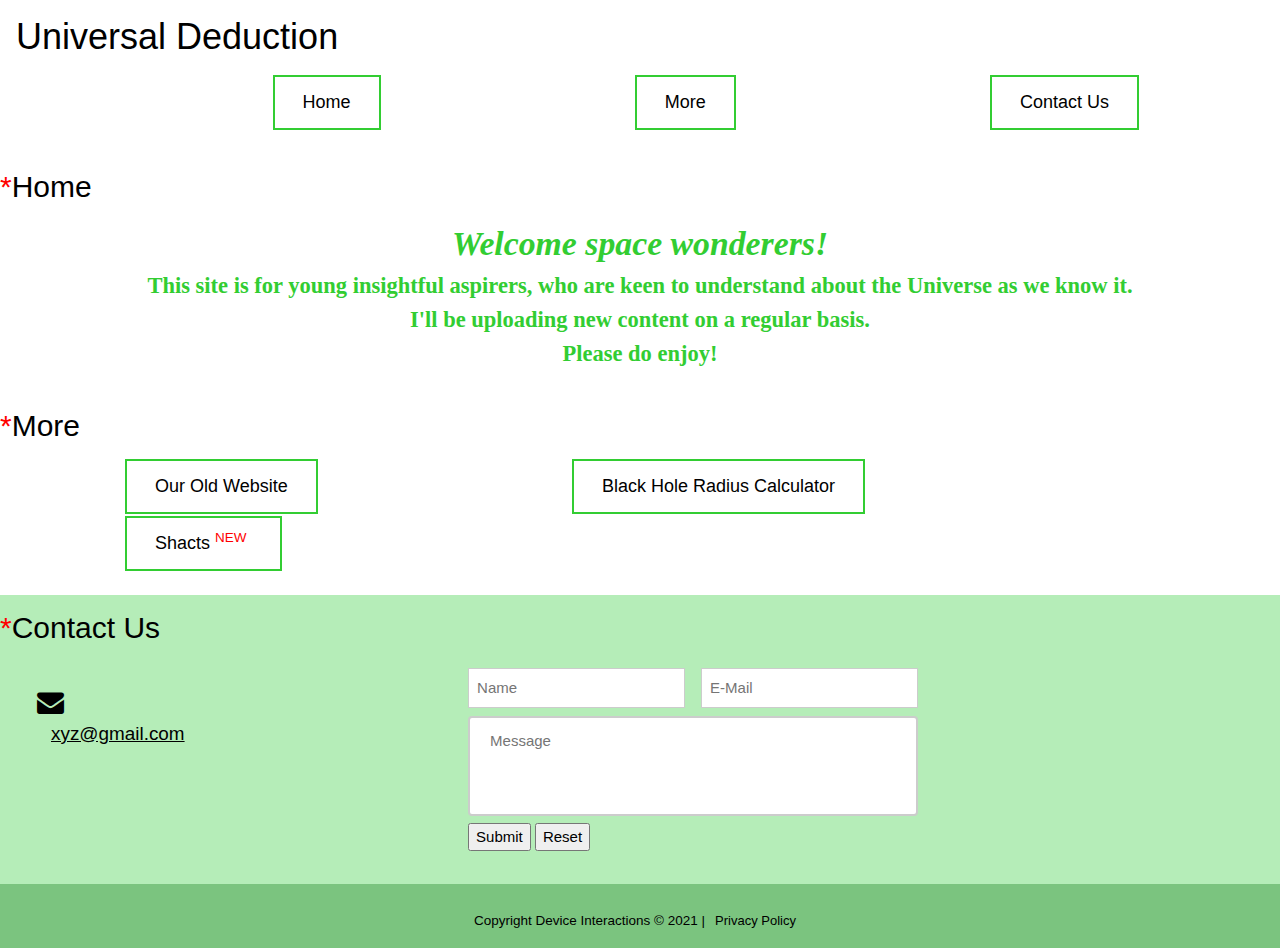
<file: index.html>
<!DOCTYPE html>
<html lang="en">
<head>
	<meta charset="utf-8">
	<meta name="viewport" content="width=device-width, initial-scale=1.0">
	<title>UD Beta</title>
	<link rel="stylesheet" type="text/css" href="style2.css">
	<link rel="stylesheet" href="https://www.w3schools.com/w3css/4/w3.css">
	<link rel="stylesheet" href="https://fonts.googleapis.com/css?family=Raleway">
	<link rel="stylesheet" href="https://cdnjs.cloudflare.com/ajax/libs/font-awesome/4.7.0/css/font-awesome.min.css">
</head>
<body>
	<header class="w3-container">
		<div>
			<h1>Universal Deduction</h1>
		    <div class="nav-bar">
		    	<button class="button1" onclick="window.open('#Contact Us','_self')">Contact Us</button>
		    	<button class="button1" onclick="window.open('#More','_self')"><!--<i class="fa fa-caret-down" aria-hidden="true"></i>--> More</button>
		    	<button class="button1" onclick="window.open('#Home','_self')">Home</button>
		    </div>
		</div>
	</header>
	<br>
		<main id="Home">
		<span>*</span><h2>Home</h2>
		<div>
			<strong><i>Welcome space wonderers!</i><br>This site is for young insightful aspirers, who are keen to understand about the Universe as we know it.<br>I'll be uploading new content on a regular basis.<br>Please do enjoy!</strong>
		</div>
	</main>
	<br>
	<main id="More">
		<span>*</span><h2>More</h2>
		<div>
			<button class="button1" onclick="window.open('https://spacexplorer73.github.io/UniversalDeduction/','_blank')">Our Old Website</button>
			<button class="button1 tooltip" onclick="window.open('bhcalc.html','_blank')">Black Hole Radius Calculator<p class="tooltiptext">The Schwarzschild Radius Calculator</p></button>
			<button class="button1 tooltip" onclick="window.open('shacts.html','_blank')">Shacts<sup style="color: red; padding: 5px;">NEW</sup><p class="tooltiptext">Shuffling Facts...<br>Our New Initiative</p></button>
		</div>
	</main>
	<br>
	<section id="Contact Us">
		<span>*</span><h2>Contact Us</h2>
		<table class="w3-table">
		<td><div class="cnt1 m6 w3-large w3-margin-bottom">
				<i class="fa fa-envelope" style="width: 30px; margin: 1px;"></i><a href="mailto:xyz@gmail.com">xyz@gmail.com</a>
			</div>
		</td>
		<td><div class="cnt2 w3-col m6">
				<form action="https://formspree.io/f/mleokaaa" method="post">
					<div class="w3-row-padding" style="margin: 0px -16px 8px -16px">
						<div class="w3-half">
							<input type="text" name="name" class="w3-input w3-border" placeholder="Name" autocomplete="off">
						</div>
						<div class="w3-half">
							<input type="email" name="email" class="w3-input w3-border" placeholder="E-Mail" autocomplete="off">
						</div>
					</div>
					<textarea name="message" placeholder="Message"></textarea>
					<input type="submit" name="Submit">
					<input type="reset" name="Reset">
				</form>
		    </div>
		</td>
		</div>
	</table>
	</section>
	<footer class="w3-container w3-center w3-large">
		<p><sub>Copyright Device Interactions © 2021 |<a href="" target="_blank">Privacy Policy</a></sub></p>
	</footer>
</body>
</html>
</file>
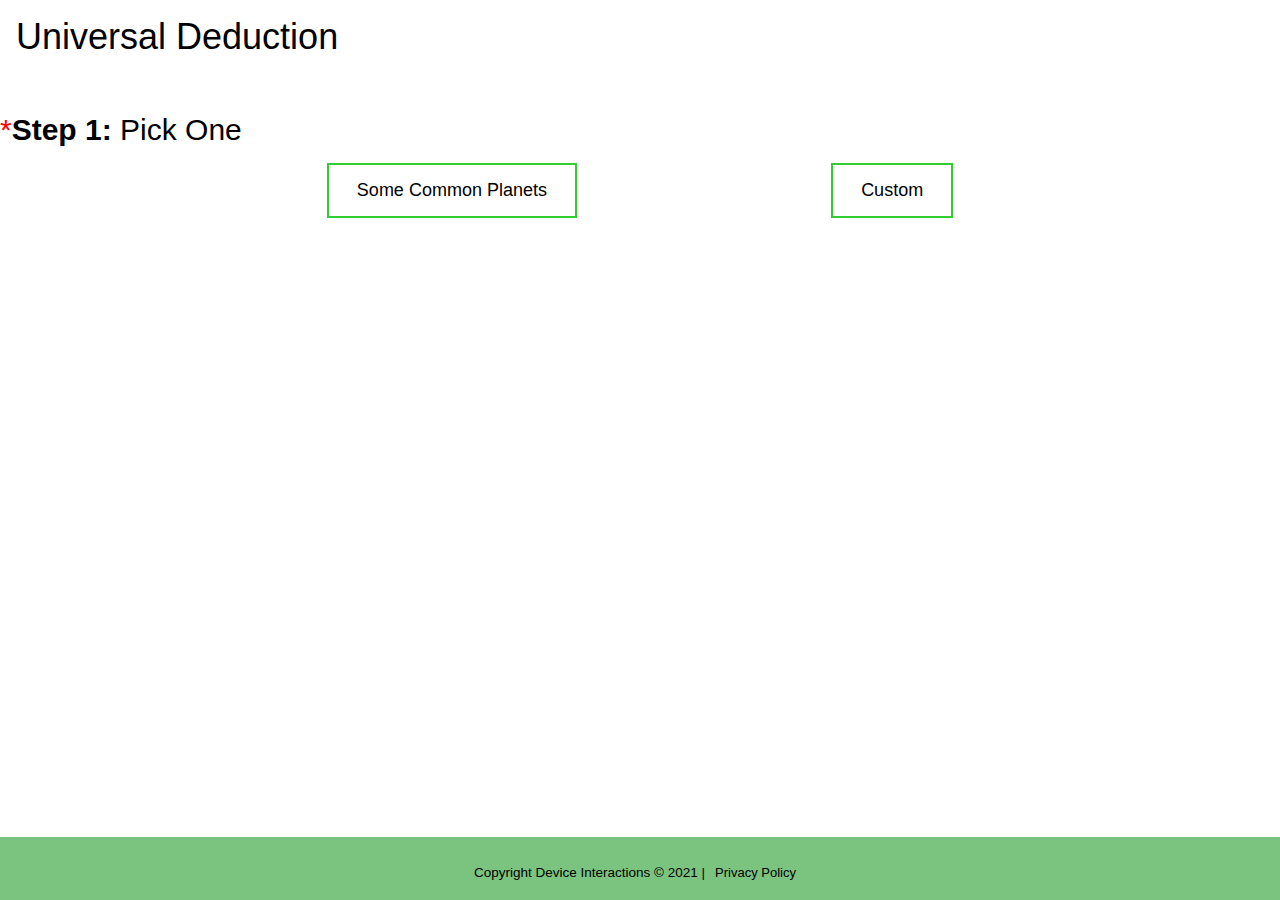
<file: bhcalc.html>
<!DOCTYPE html>
<html lang="en">
<head>
	<meta charset="utf-8">
	<meta name="viewport" content="width=device-width, initial-scale=1.0">
	<title>Black Hole Radius Calculator</title>
	<link rel="stylesheet" type="text/css" href="style2.css">
	<link rel="stylesheet" href="https://www.w3schools.com/w3css/4/w3.css">
	<link rel="stylesheet" href="https://fonts.googleapis.com/css?family=Raleway">
	<link rel="stylesheet" href="https://cdnjs.cloudflare.com/ajax/libs/font-awesome/4.7.0/css/font-awesome.min.css">
</head>
<body>
	<header class="w3-container">
		<div>
			<h1>Universal Deduction</h1>
		</div>
	</header>
	<br>
	<div>
		<div>
			<span>*</span><h2><b>Step 1:</b> Pick One</h2>
				<br>
				<div id="action" style="text-align: center;">
					<button onclick="showOne()" id="general" class="button1">Some Common Planets</button>
					<button onclick="showTwo()" id="custom" class="button1">Custom</button>
			    </div>
		</div>
		<br><br>

		<div id="one" style="display: none;">
			<span>*</span><h2><b>Step 2:</b> Pick a Planet</h2>
				<br>
				<div id="planets" style="text-align: center;">
					<button onclick="bhrad2()" id="mercury" class="button1">Mercury</button>
					<button onclick="bhrad2()" id="venus" class="button1">Venus</button>
					<button onclick="bhrad2()" id="earth" class="button1">Earth</button>
					<button onclick="bhrad2()" id="mars" class="button1">Mars</button>
					<br><br>
					<button onclick="bhrad2()" id="jupiter" class="button1">Jupiter</button>
					<button onclick="bhrad2()" id="saturn" class="button1">Saturn</button>
					<button onclick="bhrad2()" id="uranus" class="button1">Uranus</button>
					<button onclick="bhrad2()" id="neptune" class="button1">Neptune</button>
				</div>
		</div>

		<div id="two" style="display: none;">
			<span>*</span><h2><b>Step 2:</b> Enter the Mass of the Star</h2>
			    <br><br>
			    <div style="text-align: center;">
					<label>Mass of the Star<span style="font-size: 125%;">(in Kg)</span>: </label>
					<input type="number" name="decimal" placeholder="Decimal Part" style="margin: 0px 10px;">    <i style="margin: 0px 10px 0px 0px;">X</i>    <sub style="font-size: large;"> 10^</sub>
					<sup><input type="text" size="1" name="exponent" placeholder="Exp.."></sup>
					<br><br>
					<label>Upto how many Decimal Places</label>
					<input type="text" size="1" name="precision">
					<br><br>
					<button onClick="bhrad()">Calculate</button><br><br><br>
				</div>
		</div>

		<div id="display" style="display: none; scroll-behavior: smooth;">
			<span>*</span><h2><b>Step 3:</b> The Black Hole Radius Is</h2>
				<br>
				<div style="text-align: center;">
					<label>Radius is<span style="font-size: 125%;">(in m)</span>: </label><input type="number" name="radius" style="margin: 0px 10px;">
				</div>
		</div>
	</div>
<script>
	function showOne() {
		document.getElementById('one').style.display = "block";
		document.getElementById('two').style.display = "none";
		document.getElementById('display').style.display = "none";
	}

	function showTwo() {
   		document.getElementById('two').style.display = "block";
   		document.getElementById('one').style.display = "none";
    }

	function bhrad() {
		var d = parseInt(document.getElementsByName('decimal')[0].value);
		var e = parseInt(document.getElementsByName('exponent')[0].value);
		var p = parseInt(document.getElementsByName('precision')[0].value);
		var m = d * Math.pow(10, e);
		const G = 6.67 * Math.pow(10, -11);
		const c = 3 * Math.pow(10, 8);
		var r = 2*G*m/(c*c);
		document.getElementsByName('radius')[0].value = r.toPrecision(p+1);
		document.getElementById('display').style.display = "block";
   		document.getElementById('one').style.display = "none";
	}

	function bhrad2() {

	}
</script>
<!--To add space in between content and footer, so that when the content increase it's still visible & not hidden behind the footer-->
<div class="spacer">
	.
</div>
<footer class="w3-container w3-center w3-large w3-bottom">
		<p><sub>Copyright Device Interactions © 2021 |<a href="" target="_blank">Privacy Policy</a></sub></p>
	</footer>
</body>
</html>
</file>
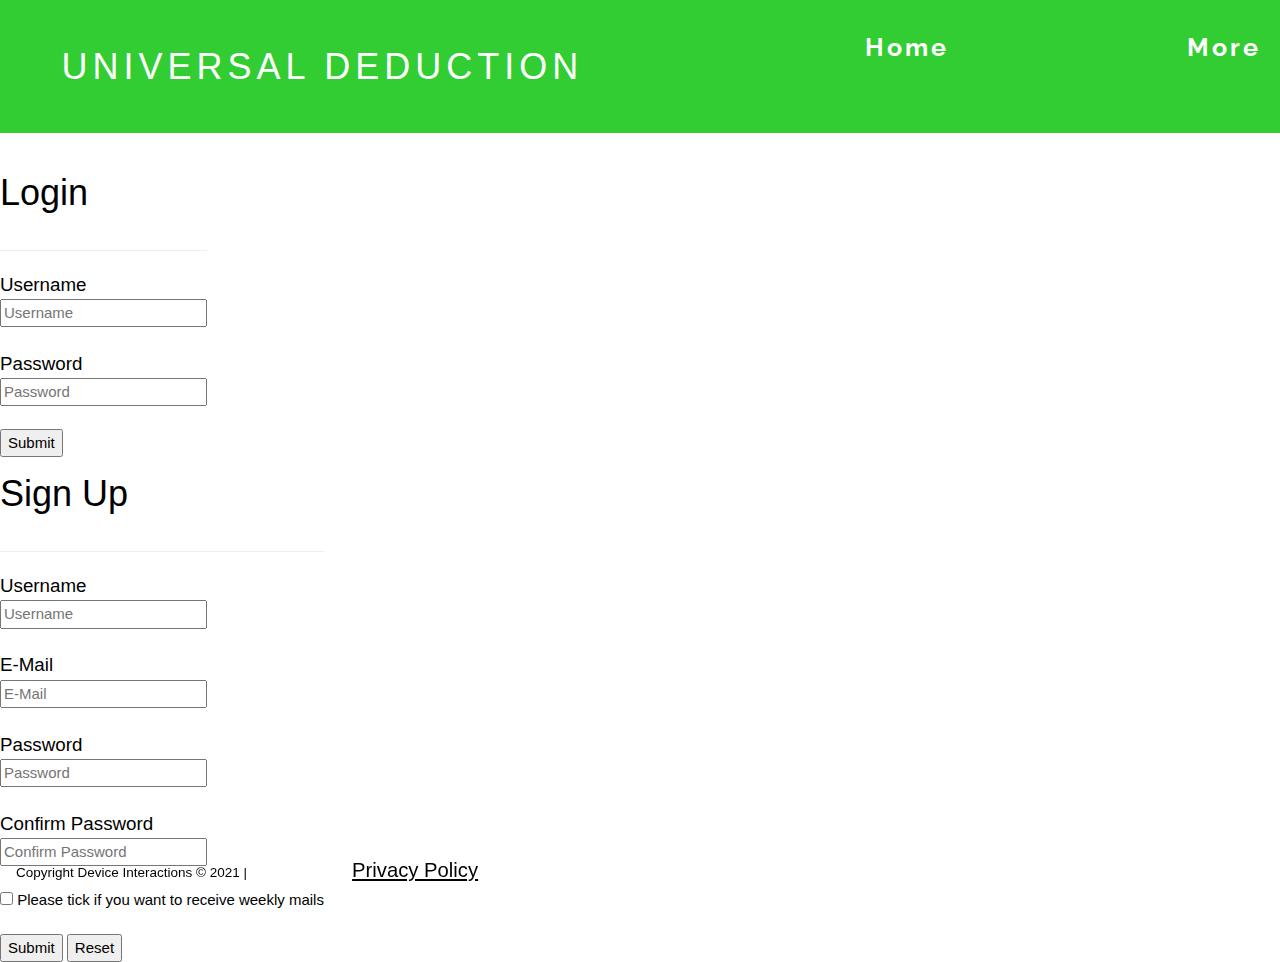
<file: login.html>
<!DOCTYPE html>
<html lang="en">
<head>
	<meta charset="utf-8">
	<meta name="viewport" content="width=device-width, initial-scale=1.0">
	<title>Universal Deduction Beta</title>
	<link rel="stylesheet" type="text/css" href="style.css">
	<link rel="stylesheet" type="text/css" href="style2.css">
	<link rel="stylesheet" href="https://www.w3schools.com/w3css/4/w3.css">
	<link rel="stylesheet" href="https://fonts.googleapis.com/css?family=Raleway">
	<link rel="stylesheet" href="https://cdnjs.cloudflare.com/ajax/libs/font-awesome/4.7.0/css/font-awesome.min.css">
	<script type="text/javascript" src="validation.js"></script>
</head>
<body>
	<nav>
		<div class="logo">
			<h1>Universal Deduction</h1>
		</div>
		<ul class="nav-links">
			<li><a href="index.html">Home</a></li>
			<li><a href="index.html #More">More</a></li>
			<li><a href="index.html #Contact Us">Contact Us</a></li>
			<li><a href="login.html">Login</a></li>
		</ul>
	</nav>
	<br>
	<div class="main-container">
		<div class="login">
			<form action="" method="POST">
				<h1>Login</h1>
				<hr>
				<div class="formgroup">
					<label>Username</label>
					<br>
					<input type="text" name="name" class="signin" placeholder="Username">
				</div>
				<br>
				<div class="formgroup">
					<label>Password</label>
					<br>
					<input type="password" name="password" class="signin" placeholder="Password">
				</div>
				<br>
				<div class="formsubmit">
					<button type="submit" name="submit" class="btn">Submit</button>
				</div>
			</form>
		</div>
		<div class="signup">
			<form action="https://formspree.io/f/mleokaaa" method="POST">
				<h1>Sign Up</h1>
				<hr>
				<div class="formgroup">
					<label>Username</label>
					<br>
					<input type="text" name="username" class="signin" placeholder="Username">
				</div>
				<br>
				<div class="formgroup">
					<label>E-Mail</label>
					<br>
					<input type="email" name="email" class="signin" placeholder="E-Mail">
				</div>
				<br>
				<div class="formgroup">
					<label>Password</label>
					<br>
					<input type="password" name="pwd" id="pwd" class="signin" placeholder="Password">
				</div>
				<br>
				<div class="formgroup">
					<label>Confirm Password</label>
					<br>
					<input type="password" name="cnfrmpwd" id="cnfrmpwd" class="signin" onkeyup="confirm()" placeholder="Confirm Password">
					<span id="message" style="font-size: 100%;"></span>
				</div>
				<br>
				<div class="formgroup">
					<input type="checkbox" name="checkbox" class="chkbox"> Please tick if you want to receive weekly mails
				</div>
				<br>
				<div class="formsubmit">
					<button type="submit" name="submit" class="btn">Submit</button>
					<button type="reset" name="reset" class="btn">Reset</button>
				</div>
			</form>
		</div>
	</div>
	<div class="w3-container w3-bottom footer">
		<p><sub>Copyright Device Interactions © 2021 |<a href="" target="_blank">Privacy Policy</a></sub></p>
	</div>
</body>
</html>
</file>
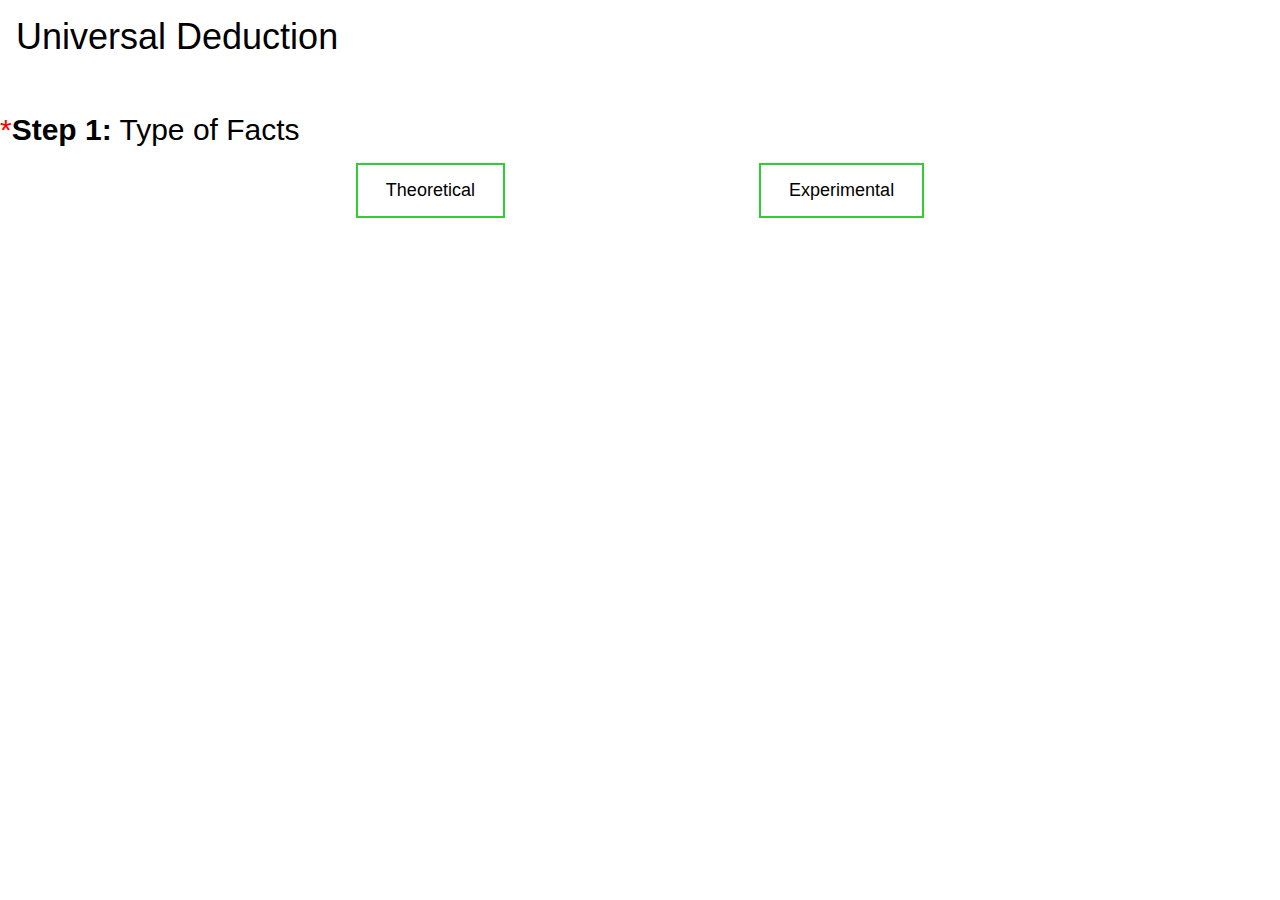
<file: shacts.html>
<!DOCTYPE html>
<html lang="en">
<head>
	<meta charset="utf-8">
	<meta name="viewport" content="width=device-width, initial-scale=1.0">
	<title>Shuffled Facts</title>
	<link rel="stylesheet" type="text/css" href="style2.css">
	<link rel="stylesheet" href="https://www.w3schools.com/w3css/4/w3.css">
	<link rel="stylesheet" href="https://fonts.googleapis.com/css?family=Raleway">
	<link rel="stylesheet" href="https://cdnjs.cloudflare.com/ajax/libs/font-awesome/4.7.0/css/font-awesome.min.css">
</head>
<body>
	<header class="w3-container">
		<div>
			<h1>Universal Deduction</h1>
		</div>
	</header>
	<br>
	<div>
		<div>
			<span>*</span><h2><b>Step 1:</b> Type of Facts</h2>
				<br>
				<div id="facts" style="text-align: center;">
						<button onclick="showOne()" id="theoretical" class="button1">Theoretical</button>
						<button onclick="showTwo()" id="experimental" class="button1">Experimental</button>
				</div>
		</div>
		<br><br>

		<div  id="one" style="display: none;">
			<span>*</span><h2><b>Step 2:</b> Select any One</h2>
				<br><br>
				<div style="text-align: center;">
						<button onclick="" id="efe" class="button1">Einstein Field Equation</button>
						<button onclick="" id="hr" class="button1">Hawking Radiation</button>
						<button onclick="" id="st" class="button1">String Theory</button>
						<br><br>
						<button onclick="" id="wormholes" class="button1">Wormholes</button>
				</div>
		</div>

		<div id="two" style="display: none;">
			<span>*</span><h2><b>Step 2:</b> Choose any One</h2>
				<br><br>
				<div style="text-align: center;">
					<button onclick="show()" id="ligo" class="button1">LIGO Gravitational Wave Experiment</button>
					<button onclick="" id="drknrg" class="button1">Dark Energy Detecting Experiment</button>
					<br><br>
					<button onclick="" id="lhc" class="button1">CERN LHC</button>
					<button onclick="" id="nasa" class="button1">NASA Perseverence Rover</button>
				</div>
		</div>

		<div id="otp" style="display: none;">
			<span>*</span><h2><b>Step 3:</b> Output</h2>
			<br><br>
		</div>
	</div>
<script>
	function showOne() {
	document.getElementById('one').style.display = "block";		
	document.getElementById('two').style.display = "none";
	//document.getElementById('display').style.display = "none";
	}

    function showTwo() {
    document.getElementById('two').style.display = "block";
	document.getElementById('one').style.display = "none";
	//document.getElementById('display').style.display = "none";
	}

	//Function to shuffle the array.
	function shuffleArray(array){
	    for(let i = array.length - 1; i>0; i--){
	    	const j = Math.floor(Math.random() * (i+1));
	   		const temp = array[i];
	   		array[i] = array[j];
	   		array[j] = temp;
	   	}
    	return array;
    }

    //Function to show the result.
    function show(){
    	document.getElementById('otp').style.display = "block";
    	var imgAry = new Array();

		imgAry[0] = new Image();
		imgAry[0].src = '1.jfif';

		imgAry[1] = new Image();
		imgAry[1].src = '2.jfif';

		imgAry[2] = new Image();
		imgAry[2].src = '3.jfif';

		imgAry[3] = new Image();
		imgAry[3].src = '4.jfif';

		imgAry[4] = new Image();
		imgAry[4].src = '5.jfif';
    	var imgAry1 = shuffleArray(imgAry);
    	window.open(imgAry1[0].src);
    }
</script>
</body>
</html>
</file>
<file: style2.css>
h1{
	font-family: "Raleway";
	display: inline-block;
}

h2{
	font-size: 200%;
	text-align: left;
	font-family: "Raleway";
	display: inline-block;
}

h3{
	font-size: 150%;
	font-family: Verdana;
	padding: 20px;
	text-decoration: underline;
}

.form{
	display: inline-block;
}

span{
	color: red;
	font-size: 200%;
}

strong{
	text-align: center;
	font-size: 150%;
	font-family: Verdana;
	color: #32CD32;
	display: block;
}

i{
	font-size: 150% !important;
	font-family: Papyrus;
}

a{
	font-size: 150%;
	margin: 100px;
	padding: 5px;
}

section{
	background-color: #b5edb8;
}

label{
	font-size: 125%;
}

.nav-bar{
	direction: rtl;
}

.button1{
	background-color: white; 
    color: black; 
    border: 2px solid #32CD32;
    transition-duration: 0.4s;
    cursor: pointer;
    font-size: 18px;
    padding: 12px 28px;
    margin: 1px 125px;
}

.button1:hover{
	  background-color: #32CD32;
      color: white;
}

.button1:visited{
	background-color: white; 
    color: black; 
    border: 2px solid #32CD32;
}

.contact_us{
	display: inline-block;
}

.contact_us a{
	color: blue;
}

.cnt1{
	font-size: 5% !important;
	margin: 10px;
	padding: 10px;
}

.cnt1 a{
	font-size: 105%;
	margin: 10px !important;
	padding: 5px !important;
}

.cnt1 a:hover{
	color: red;
}

.cnt2{
	float: right !important;
	margin: 0px 300px;
	margin-bottom: 25px;
}

form{
	display: inline-block;
}

textarea {
    width: 100%;
    height: 100px;
    padding: 12px 20px;
    box-sizing: border-box;
    border: 2px solid #ccc;
    border-radius: 4px;
    font-size: 16px;
    resize: none;
}

footer{
	background: #7bc47f;
}

footer a{
	font-size: 13px !important;
	color: black !important;
	display: inline;
	text-decoration: none;
	margin: 5px !important;
}

footer a:hover{
	text-decoration: underline;
}

p{
	font-size: 18px;
}

.tooltip {
  position: relative;
  display: inline-block;
}

.tooltip .tooltiptext {
  font-size: 80%;
  visibility: hidden;
  width: 220px;
  background-color: #7bc47f;
  color: #fff;
  text-align: center;
  border-radius: 6px;
  padding: 5px 0;
  position: absolute;
  z-index: 1;
  bottom: 125%;
  left: 50%;
  margin-left: -60px;
  opacity: 0;
  transition: opacity 0.4s;
}

.tooltip .tooltiptext::after {
  content: "";
  position: absolute;
  top: 100%;
  left: 50%;
  margin-left: -5px;
  border-width: 5px;
  border-style: solid;
  border-color: #555 transparent transparent transparent;
}

.tooltip:hover .tooltiptext {
  visibility: visible;
  opacity: 1;
}

.spacer{
	visibility: hidden;
	margin-bottom: 50px;
}
</file>
<file: style.css>
*{
	box-sizing: border-box;
}

nav{
	display: flex !important;
	justify-content: space-around;
	align-items: center;
	min-height: 8vh;
	background-color: #32CD32;
	font-family: 'Raleway', Verdana;
}

.logo{
	color: white;
	text-transform: uppercase;
	letter-spacing: 5px;
	font-size: 20px;
}

.nav-links{
	display: flex;
	justify-content: space-around;
	width: 40%;
}

.nav-links li{
	list-style: none;
	border: 1px solid #32CD32;
	padding: 12px;
    margin: 1px;
	cursor: pointer;
}

.nav-links li:hover{
	background-color: #b5edb8;
}

.nav-links a{
	color: white;
	text-decoration: none;
	letter-spacing: 3px;
	font-weight: bold;
	font-size: 25px;
}

@media screen and (max-width: 1024px){
	.nav-links{
		width: 60%;
	}
}

@media screen and (max-width: 768px;){
	body{
		overflow-x: hidden;
	}

	.nav-links{
		position: absolute;
		right: 0px;
		height: 92vh;
		top: 8vh;
		background-color: white;
		display: flex;
		flex-direction: column;
		align-items: center;
		width: 50%;
		transform: translateX(100%);
	}

	.nav-links li{
		opacity: 0;
	}
}
</file>
